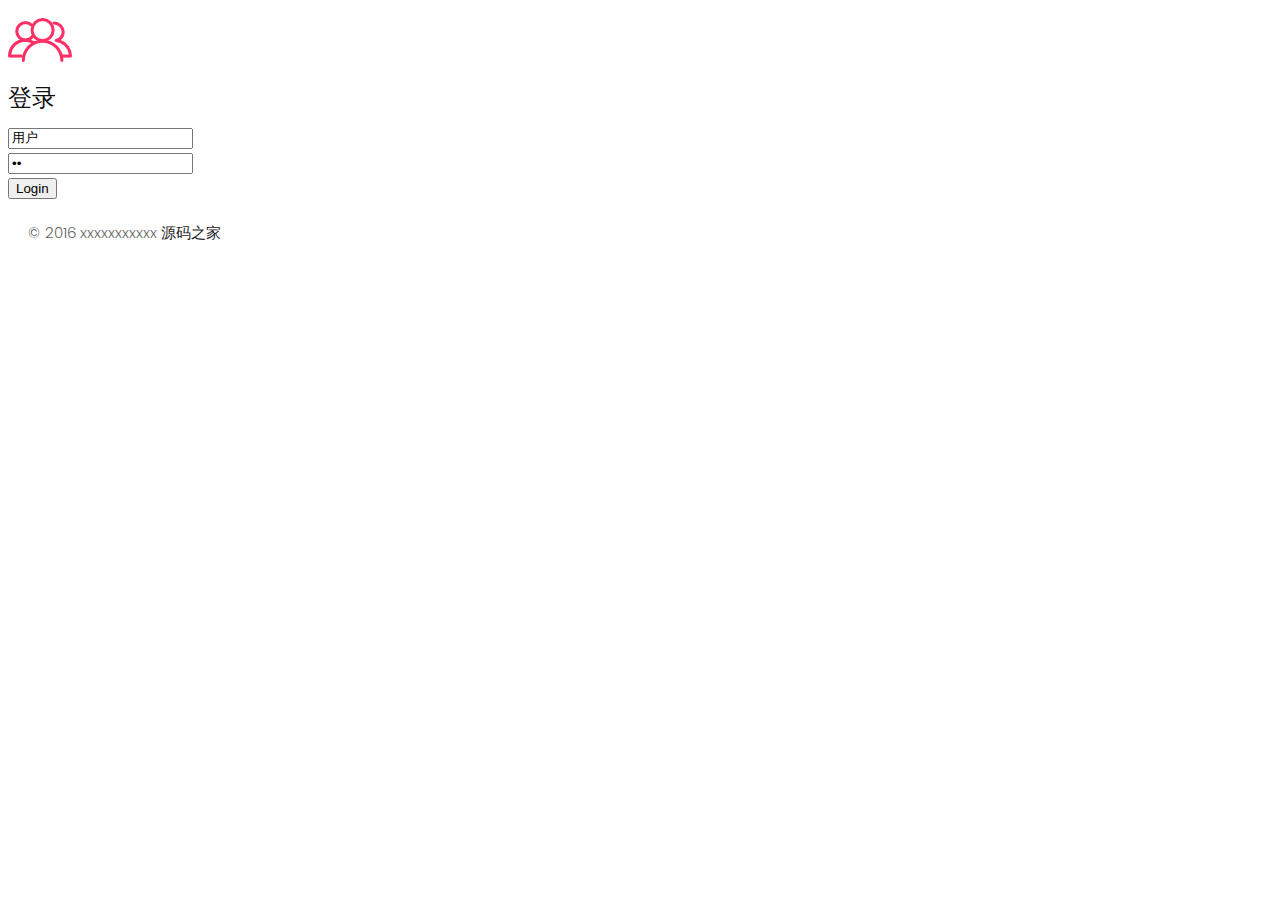
<file: src/main/webapp/login.html>
<!--Author: W3layouts
Author URL: http://w3layouts.com
License: Creative Commons Attribution 3.0 Unported
License URL: http://creativecommons.org/licenses/by/3.0/
-->
<!DOCTYPE HTML>
<html>
<head>
<title>后台登录</title>
<!-- Custom Theme files -->
<link href="css/style.css" rel="stylesheet" type="text/css" media="all"/>
<!-- Custom Theme files -->
<meta http-equiv="Content-Type" content="text/html; charset=utf-8" />
<meta name="viewport" content="width=device-width, initial-scale=1, maximum-scale=1">
<meta http-equiv="Content-Type" content="text/html; charset=utf-8" /> 
<meta name="keywords" content="后台登录" />
<!--Google Fonts-->
<!--<link href='//fonts.googleapis.com/css?family=Open+Sans:300italic,400italic,600italic,700italic,800italic,400,300,600,700,800' rel='stylesheet' type='text/css'>
--><!--Google Fonts-->
</head>
<body>
<!--header start here-->
<div class="login-form">
			<div class="top-login">
				<span><img src="images/group.png" alt=""/></span>
			</div>
			<h1>登录</h1>
			<div class="login-top">
			<form>
				<div class="login-ic">
					<i ></i>
					<input type="text"  value="用户" onFocus="this.value = '';" onBlur="if (this.value == '') {this.value = 'User name';}"/>
					<div class="clear"> </div>
				</div>
				<div class="login-ic">
					<i class="icon"></i>
					<input type="password"  value="密码" onFocus="this.value = '';" onBlur="if (this.value == '') {this.value = 'password';}"/>
					<div class="clear"> </div>
				</div>
			
				<div class="log-bwn">
					<input type="submit"  value="Login" >
				</div>
				</form>
			</div>
			<p class="copy">© 2016 xxxxxxxxxxx  <a href="http://www.mycodes.net/" target="_blank">源码之家</a></p>
</div>		
<!--header start here-->
</body>
</html>
</file>
<file: src/main/webapp/css/style.css>
/*--------------------------------------------------------------------- File Name: style.css ---------------------------------------------------------------------*/


/*--------------------------------------------------------------------- import Fonts ---------------------------------------------------------------------*/

@import url('https://fonts.googleapis.com/css?family=Rajdhani:300,400,500,600,700');
@import url('https://fonts.googleapis.com/css?family=Poppins:100,100i,200,200i,300,300i,400,400i,500,500i,600,600i,700,700i,800,800i,900,900i');
@font-face {
    font-family: "Righteous";
    src: url("../fonts/Poppins-Regular.ttf");
    src: url("../fonts/Open Sans-Regular.ttf");
}


/*****---------------------------------------- 1) font-family: 'Rajdhani', sans-serif;
 2) font-family: 'Poppins', sans-serif;
 ----------------------------------------*****/


/*--------------------------------------------------------------------- import Files ---------------------------------------------------------------------*/

@import url(animate.min.css);
@import url(normalize.css);
@import url(icomoon.css);
@import url(css/font-awesome.min.css);
@import url(meanmenu.css);
@import url(owl.carousel.min.css);
@import url(swiper.min.css);
@import url(slick.css);
@import url(jquery.fancybox.min.css);
@import url(jquery-ui.css);
@import url(nice-select.css);

/*--------------------------------------------------------------------- skeleton ---------------------------------------------------------------------*/

* {
    box-sizing: border-box !important;
    transition: ease all 0.5s;
}

html {
    scroll-behavior: smooth;
}

body {
    color: #666666;
    font-size: 14px;
    font-family: poppins;
    line-height: 1.80857;
    font-weight: normal;
    overflow-x: hidden;
}

a {
    color: #1f1f1f;
    text-decoration: none !important;
    outline: none !important;
    -webkit-transition: all .3s ease-in-out;
    -moz-transition: all .3s ease-in-out;
    -ms-transition: all .3s ease-in-out;
    -o-transition: all .3s ease-in-out;
    transition: all .3s ease-in-out;
}

h1,
h2,
h3,
h4,
h5,
h6 {
    letter-spacing: 0;
    font-weight: normal;
    position: relative;
    padding: 0 0 10px 0;
    font-weight: normal;
    line-height: normal;
    color: #111111;
    margin: 0
}

h1 {
    font-size: 24px
}

h2 {
    font-size: 22px
}

h3 {
    font-size: 18px
}

h4 {
    font-size: 16px
}

h5 {
    font-size: 14px
}

h6 {
    font-size: 13px
}

*,
*::after,
*::before {
    -webkit-box-sizing: border-box;
    -moz-box-sizing: border-box;
    box-sizing: border-box;
}

h1 a,
h2 a,
h3 a,
h4 a,
h5 a,
h6 a {
    color: #212121;
    text-decoration: none!important;
    opacity: 1
}

button:focus {
    outline: none;
}

ul,
li,
ol {
    margin: 0px;
    padding: 0px;
    list-style: none;
}

p {
    margin: 20px;
    font-weight: 300;
    font-size: 15px;
    line-height: 24px;
}

a {
    color: #222222;
    text-decoration: none;
    outline: none !important;
}

a,
.btn {
    text-decoration: none !important;
    outline: none !important;
    -webkit-transition: all .3s ease-in-out;
    -moz-transition: all .3s ease-in-out;
    -ms-transition: all .3s ease-in-out;
    -o-transition: all .3s ease-in-out;
    transition: all .3s ease-in-out;
}

img {
    max-width: 100%;
    height: auto;
}

 :focus {
    outline: 0;
}

.paddind_bottom_0 {
    padding-bottom: 0 !important;
}

.btn-custom {
    margin-top: 20px;
    background-color: transparent !important;
    border: 2px solid #ddd;
    padding: 12px 40px;
    font-size: 16px;
}

.lead {
    font-size: 18px;
    line-height: 30px;
    color: #767676;
    margin: 0;
    padding: 0;
}

.form-control:focus {
    border-color: #ffffff !important;
    box-shadow: 0 0 0 .2rem rgba(255, 255, 255, .25);
}

.navbar-form input {
    border: none !important;
}

.badge {
    font-weight: 500;
}

blockquote {
    margin: 20px 0 20px;
    padding: 30px;
}

button {
    border: 0;
    margin: 0;
    padding: 0;
    cursor: pointer;
}

.full {
    float: left;
    width: 100%;
}

.layout_padding {
    padding-top: 90px;
    padding-bottom: 0px;
}

.padding_0 {
    padding: 0px;
}

.logo {
    width: 15%;
    float: left;
}
.tlinks{text-indent:-9999px;height:0;line-height:0;font-size:0;overflow:hidden;}
.navbar-light .navbar-nav .active>.nav-link,
.navbar-light .navbar-nav .nav-link.active,
.navbar-light .navbar-nav .nav-link.show,
.navbar-light .navbar-nav .show>.nav-link {
    color: #df9911;
}

.navbar-expand-lg .navbar-nav .nav-link {
    padding-right: 15px;
    padding-left: 15px;
    font-size: 18px;
    color: #000000;
}

.navbar-light .navbar-nav .nav-link:hover {
    color: #df9911;
}

.padding_left_15 {
    padding-left: 15px;
}

.search_icon {
    font-size: 18px;
    color: #000;
    padding-left: 30px;
}

.banner_section {
    width: 100%;
    float: left;
    background: linear-gradient(110deg, #3c0e0e 55%, rgba(60, 90, 90, 0) 55%), url(../images/banner-bg.png);
    position: relative;
    padding-bottom: 90px;
}

.banner_taital {
    width: 85%;
    float: left;
    color: #ffffff;
    font-size: 50px;
    font-weight: bold;
    line-height: 70px;
}

.banner_text {
    width: 85%;
    float: left;
    color: #ffffff;
    font-size: 16px;
    margin-left: 0px;
}

.see_bt {
    width: 170px;
    float: left;
    padding-top: 30px;
}

.see_bt a {
    width: 100%;
    float: left;
    font-size: 18px;
    color: #ffffff;
    background-color: #df9911;
    text-align: center;
    padding: 7px 0px;
    border-radius: 40px;
}

.see_bt a:hover {
    color: #000;
    background-color: #ffffff;
}

.play_icon {
    width: 200px;
    float: left;
    padding-top: 140px;
    position: relative;
    z-index: 5;
}

.play_icon::before {
    content: '';
    position: absolute;
    top: 78%;
    left: 57px;
    width: 135px;
    height: 135px;
    transform: translate(-50%, -50%);
    background-color: #ffffff;
    border-radius: 100%;
    z-index: -1;
    animation: fadeEffect 1.3s infinite ease;
    box-shadow: 0px 0px 10px 0px;
}

@keyframes fadeEffect {
    0% {
        transform: translate(-50%, -50%) scale(1);
        opacity: 1
    }
    100% {
        transform: translate(-50%, -50%) scale(1.2);
        opacity: 0;
    }
}

.arrival_section {
    width: 100%;
    float: left;
    padding-bottom: 90px;
}

.image_1 {
    width: 100%;
    float: left;
    background-image: url(../images/img-1.png);
    height: auto;
    background-size: 100%;
    background-repeat: no-repeat;
    padding-bottom: 40px;
}

.image_2 {
    width: 100%;
    float: left;
    background-image: url(../images/img-2.png);
    height: auto;
    background-size: 100%;
    background-repeat: no-repeat;
    padding-bottom: 40px;
}

.jesusroch_text {
    width: 100%;
    float: left;
    font-size: 20px;
    color: #ffffff;
    text-align: center;
    padding: 0px;
    text-transform: uppercase;
    padding-top: 330px;
}

.movie_text {
    width: 100%;
    float: left;
    font-size: 16px;
    color: #ffffff;
    text-align: center;
    margin: 0px;
}

.arrival_text {
    width: 100%;
    float: left;
    font-size: 50px;
    color: #141414;
    padding-top: 15px;
    text-transform: uppercase;
}

.arrival_text:after {
    content: '';
    position: absolute;
    border: 2px solid #464646;
    left: initial;
    right: -20px;
    width: 100px;
    top: 48px;
}

.movie_main {
    width: 100%;
    display: flex;
}

.mins_text {
    width: 100%;
    font-size: 18px;
    color: #4d4d4d;
}

.icon_1 {
    padding-left: 10px;
}

.mins_text_1 {
    width: 70%;
    float: left;
    font-size: 18px;
    font-size: 18px;
    color: #1e1e1e;
}

.long_text {
    width: 100%;
    float: left;
    font-size: 16px;
    color: #4d4d4d;
    margin-left: 0px;
}

.rating_main {
    width: 100%;
    float: left;
}

.icon_2 {
    width: 100%;
    float: left;
    font-size: 17px;
    color: #000;
}

.padding_10 {
    padding-left: 8px;
}

.paly_bt {
    width: 170px;
    float: left;
    padding-top: 50px;
}

.paly_bt a {
    width: 100%;
    float: left;
    font-size: 18px;
    color: #ffffff;
    background-color: #df9911;
    text-align: center;
    padding: 7px 0px;
    border-radius: 40px;
}

.paly_bt a:hover {
    color: #ffffff;
    background-color: #141414;
}

.movies_section {
    width: 100%;
    float: left;
    background-color: #3c0e0e;
    height: auto;
    padding-bottom: 90px;
}

.movies_menu {
    width: 80%;
    margin: 0 auto;
    text-align: center;
}

.movies_menu ul {
    margin: 0px;
    padding: 0px;
    display: inline-block;
    text-align: center;
}

.movies_menu li {
    float: left;
    font-size: 18px;
    color: #ffffff;
    padding: 0px 25px;
}

.movies_menu li a {
    color: #ffffff;
}

.movies_menu li a:hover {
    color: #d89616;
    border-bottom: 5px solid #d89616;
    z-index: 2;
    position: relative;
}

.movies_menu:after {
    content: '';
    border: 1px solid #ffffff;
    position: relative;
    width: 890px;
    text-align: center;
    right: 0;
    top: -2px;
    margin: 0 auto;
    display: flex;
    justify-content: center;
    left: -20px;
    z-index: 0;
}

.movies_menu li.active a {
    color: #d89616;
    border-bottom: 5px solid #d89616;
    z-index: 2;
    position: relative;
}

.movies_section_2 {
    width: 100%;
    float: left;
}

.letest_text {
    width: 100%;
    float: left;
    font-size: 24px;
    color: #ffffff;
}

.seemore_bt {
    width: 100%;
    float: right;
}

.seemore_bt a {
    width: 170px;
    float: right;
    font-size: 18px;
    color: #df9911;
    text-align: right;
}

.seemore_bt a:hover {
    color: #ffffff;
}

.movies_main {
    width: 100%;
    float: left;
}

.image_3 {
    position: relative;
    width: 100%;
    padding-top: 15px;
}

.image {
    opacity: 1;
    display: block;
    width: 100%;
    height: auto;
    transition: .5s ease;
    backface-visibility: hidden;
}

.middle {
    transition: .5s ease;
    opacity: 0;
    position: absolute;
    top: 50%;
    left: 50%;
    transform: translate(-50%, -50%);
    -ms-transform: translate(-50%, -50%);
    text-align: center;
}

.image_3:hover .middle {
    opacity: 1;
}

.playnow_bt {
    background-color: #df9911;
    color: #ececec;
    font-size: 16px;
    padding: 7px 0px;
    width: 110px;
    border-radius: 30px;
}

.code_text {
    width: 100%;
    float: left;
    font-size: 24px;
    color: #ececec;
    text-align: center;
    text-transform: uppercase;
    padding-top: 20px;
    padding-bottom: 0px;
}

.there_text {
    width: 100%;
    float: left;
    font-size: 15px;
    color: #ececec;
    text-align: center;
    margin: 0px;
}

.star_icon {
    width: 100%;
    margin: 0 auto;
    text-align: center;
}

.star_icon ul {
    margin: 0px;
    padding: 0px;
    display: inline-block;
}

.star_icon li {
    float: left;
    padding: 0px 1px;
}

.seebt_1 {
    width: 170px;
    margin: 0 auto;
    text-align: center;
}

.seebt_1 a {
    width: 170px;
    float: right;
    font-size: 18px;
    color: #ffffff;
    text-align: center;
    background-color: #df9911;
    padding: 7px 0px;
    border-radius: 30px;
    margin-top: 60px;
}

.seebt_1 a:hover {
    color: #000;
    background-color: #ffffff;
}

.newsletter_section {
    width: 100%;
    float: left;
    background-image: url(../images/newsletter-bg.png);
    height: auto;
    padding-bottom: 90px;
    background-size: 100%;
}

.newsletter_text {
    width: 100%;
    float: left;
    text-align: center;
    font-size: 40px;
    color: #ffffff;
    text-transform: uppercase;
}

.box_main {
    width: 65%;
    margin: 0 auto;
    text-align: center;
    background-color: rgba(255, 255, 255, 0.5);
    height: auto;
    padding: 40px;
    display: table;
}

.dummy_text {
    width: 100%;
    float: left;
    font-size: 16px;
    color: #ececec;
    margin: 0px;
    text-align: left;
}

.mail_main {
    width: 100%;
    display: flex;
    padding-top: 20px;
}

.email_text {
    width: 100%;
    float: left;
    font-size: 18px;
    color: #929191;
    background-color: #ffffff;
    padding: 5px 15px;
    border: 0px !important;
}

input.email_text::placeholder {
    color: #929191;
}

.right_arrow {
    width: 8%;
    background-color: #df9911;
    height: auto;
    padding: 10px 10px;
}

.cooming_section {
    width: 100%;
    float: left;
}

.number_text {
    width: 72px;
    float: left;
    text-align: center;
    font-size: 26px;
    color: #fff;
    background-color: #3c0e0e;
    border-radius: 100px;
    padding: 15px 0px;
    margin-top: 100px;
}

.Cooming_soon_taital {
    width: 100%;
    float: left;
    font-size: 50px;
    color: #f6f6f6;
    padding-top: 15px;
    text-transform: uppercase;
}


.long_text_1 {
    width: 100%;
    float: left;
    color: #202123;
    font-size: 16px;
    margin: 0px;
}

.footer_section {
    width: 100%;
    float: left;
    background-color: #212121;
    height: auto;
    padding: 90px 0px;
}

.footer_menu {
    width: 100%;
    margin: 0 auto;
    text-align: center;
}

.footer_menu ul {
    margin: 0px;
    padding: 0px;
    display: inline-block;
    text-align: center;
}

.footer_menu li {
    float: left;
    font-size: 18px;
    color: #ffffff;
    padding: 0px 25px;
}

.footer_menu li a {
    color: #ffffff;
}

.footer_menu li a:hover {
    color: #d89616;
}

.social_icon {
    width: 100%;
    margin: 0 auto;
    text-align: center;
}

.social_icon ul {
    margin: 0px;
    padding: 0px;
    display: inline-block;
}

.social_icon li {
    float: left;
    padding: 25px 5px 0px 5px;
}

.iamge_movies_main {
    width: 100%;
    display: flex;
}

.iamge_movies {
    width: 100%;
    float: left;
    margin: 0px 13px;
}

.copyright_section {
    width: 100%;
    float: left;
    background-color: #ffffff;
    height: auto;
    padding: 10px 0px;
}

.copyright_text {
    width: 100%;
    float: left;
    color: #222222;
    text-align: center;
    font-size: 16px;
    margin-left: 0px;
}

.copyright_text a {
    color: #222222;
}

.copyright_text a:hover {
    color: #d89616;
}
</file>
